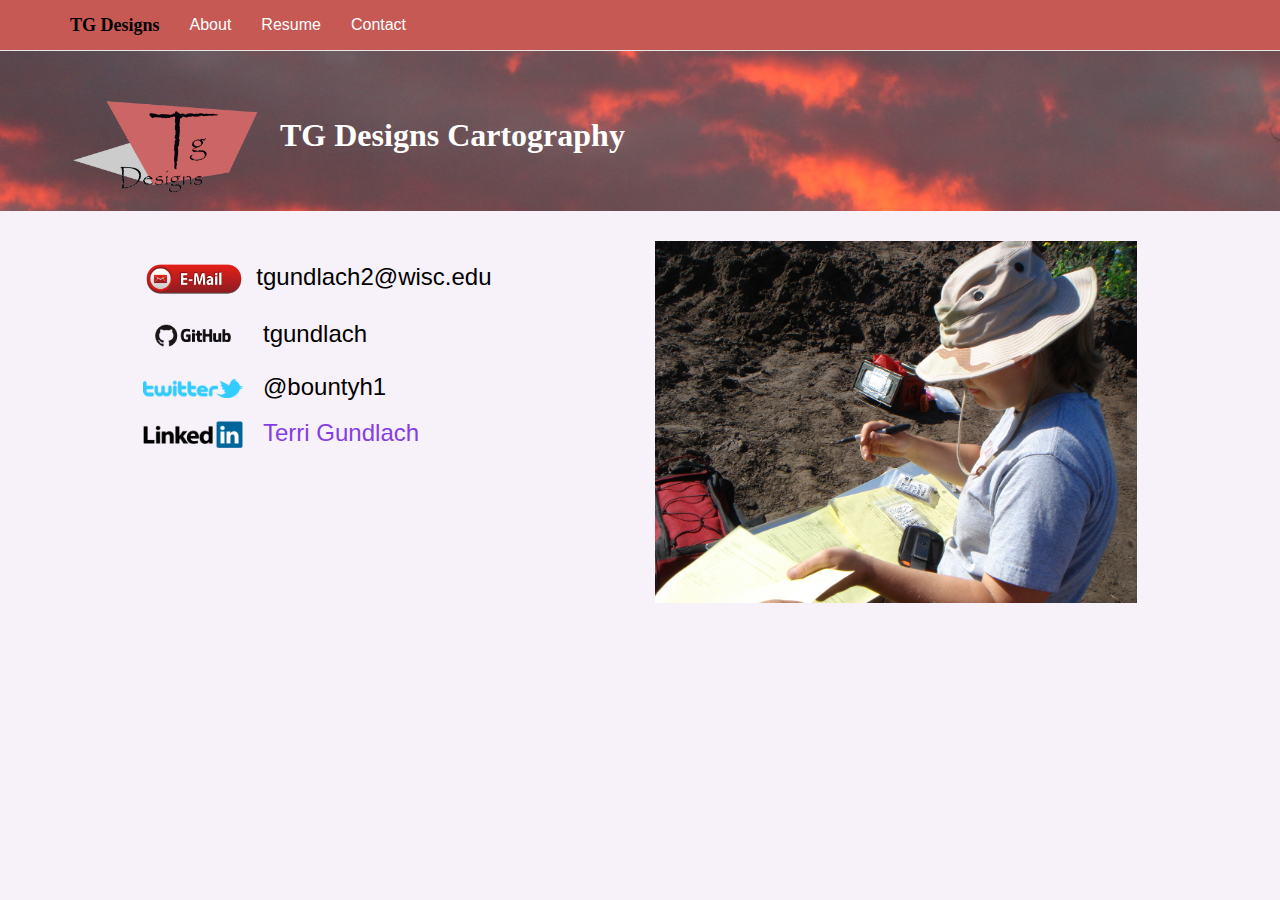
<file: contact.html>
<!DOCTYPE html>
<html>

<head>
        <meta charset="utf-8">
        <title>TG Designs Cartography</title>    
        
        <!--These are listed in order that they are applied.  The last one overwrites the previous -->
       
        <link rel="stylesheet" href="css/bootstrap.min.css"/>
        <!--<link rel="stylesheet" href="css/bootstrap-theme.min.css"/> -->
        <link rel="stylesheet" type="text/css" href="css/style.css"/>
    
    </head>
<body>
    
    <nav class="navbar navbar-default navbar-fixed-top">
            <div class="container">
                <div class="navbar-header"> <!-- Creates the navbar header -->
					<button type="button" class="navbar-toggle collapsed" data-toggle="collapse" data-target="#navbar" aria-expanded="false" aria-controls="navbar">
						<span class="sr-only">Toggle navigation</span> <!-- Used for screen readers for accessibility -->
						<span class="glyphicon glyphicon-menu-hamburger"></span>
						<span class="menu"> Menu</span>
					</button> <!-- Hamburger button for smaller devices -->
						<a class="navbar-brand" href="index.html">TG Designs</a> <!-- Your website brand name -->

                </div>
                
                <div id="navbar" class="collapse navbar-collapse"> <!-- Links to include in navbar -->
		          <ul class="nav navbar-nav">  <!-- Unordered list for links on navbar -->
                      <!--<li><a href="Index.html">Home</a></li>-->
		              <li><a href="about.html">About</a></li>
                      <li><a href="resume.html">Resume</a></li>
		              <li><a href="contact.html">Contact</a></li>
		          </ul>
                </div> <!-- end .navbar-collapse -->
            </div> <!-- end .container -->
        </nav> <!-- end navigation bar -->
         
        
        <div class="jumbotron">
			<div class="container">
                <!-- Details in Style Sheet-->
                <img src="img/Logo.png">
                <h2>TG Designs Cartography</h2> 
			</div> 
        </div>
    
    
<div class="content content-contact">
    
     <div class="col-md-6">
         

        <h3><img src="img/email.png">&nbsp;&nbsp;tgundlach2@wisc.edu</h3> 
        <h3><img src="img/github.png">&nbsp;&nbsp; tgundlach</h3>
        <h3><img src="img/logo_twitter.png">&nbsp;&nbsp; @bountyh1</h3>
        <h3><img src="img/linkedin.png"> <a href="https://www.linkedin.com/in/terrigundlach" target="_blank">&nbsp;&nbsp;Terri Gundlach </a> </h3> 
    
    </div>
    <div class="col-md-6">
        <img id="myimage" src="img/Fieldschool1.JPG">
    </div>
</div>
    
    
    
  <!--put your external script links here-->
		<script type="text/javascript" src="lib/jquery-1.11.3.js"></script>
		<script type="text/javascript" src="lib/bootstrap.min.js"></script>  
    
    
</body>


</html>
</file>
<file: css/style.css>
/********************

.  <--- Class
#  <--- ID
h2 <--- Element

*********************/

/***** NAVBAR *****/
.navbar-default {
  background-color: #c65954;
  border-radius: 0;
  background-image: none;
}

/* Navbar title */
.navbar-default .navbar-brand {
  color: #000;
  font-size: 18px;
  font-weight: bold; 
    font-family:'Candara', 'Times New Roman', 'sans-serif';
}

/* Navbar hover effects */
.navbar-default .navbar-brand:hover,
.navbar-default .navbar-brand:focus,
.navbar-default .navbar-nav > li > a:hover,
.navbar-default .navbar-nav > li > a:focus {
    color: #626262;
}

/* Navbar links */
.navbar-default .navbar-nav > li > a {
  color: #fff;
  font-size: 16px;
    font-family:'tahoma', 'verdana', 'arial', 'helvetica', 'sans-serif'; 
}

/* Navbar collapsed styles */
.navbar-header .navbar-toggle {
  color: #fff;
}

.navbar-header .navbar-toggle:hover,
.navbar-header .navbar-toggle:focus {
  background-color: #626262;
  color: #e5e5e5;
}

/*** Portfolio pieces ***/
.portfolio-thumbnail {
  background-color: #fff;
  border-color: #863ee3;
  border-width: 2px;
  width: 95%;
}

.portfolio-thumbnail:hover {
  border-color: #ebd122;
}

.portfolio-title {
  font-weight: bold;
}

.portfolio-description {
}

.portfolio-image {
}

#about-world {
  max-height: 200px;
}

.resume h3 {
  font-weight: bold;
}

hr {
  border-color: white;
  border-width: 2px;
}

p {
  font-size: 20px;
}

a {
  color: #863ee3;
}

a:hover {
  color: #ebd122;
}

.jumbotron {
  /*Stockphoto*/
  background: url(../img/Cropped%20img-0833.jpg) no-repeat;
    background-size: cover; 
}

.jumbotron h2 {
  font-size: 32px;          /* Name font size */
  font-weight: bold;        /* Bold Text */
  margin-left: 210px;       /* 120px space before the name to make room for the logo */
  position: relative;       /* Allows it to be next to the image*/
    color:#fff;
    font-family:'Lucida Handwriting', 'Candara', 'Times New Roman', 'corbel', 'tahoma', 'verdana', 'arial', 'helvetica', 'sans-serif';
}

.jumbotron img {
    width: 190px;           /* Width of Image to scale    */
    position: absolute;     /* allows to be on the same line height as the name*/
   margin-bottom:15px         /* 10px margin above the logo to center it  */ 
}

body {
  padding-top: 50px;
  font-family: 'Georgia', serif;
  background-color: #f7f1fa;
  color: #242424;
}

.footer p {
  padding-top: 25px;
  font-size: 12px;
  font-style: italic;
  font-family: 'Georgia', serif;  
  background-color: #ddd;
  color: #000; 
}

.content-about p {
    text-align: justify;
}

.content-about img {
    width:100%;
}

.content {
    font-size: 12px;
    font-family: 'Georgia', serif;  
    color: #000; 
    width:80%;
    align-content: center;
    margin-left: 10%;   
}

.content-contact img {
    width:100px;
}

.content-contact #myimage {
    width:100%;
}

.content #resume {
    width:100%;
    position:absolute;
    text-align: justify; 
}

.content #img {
    width:100%;
    position:relative;
    
}

.content #img img {
    width:100%;
}


h3 {
    font-family:'garamond', 'arial', 'helvetica', 'sans-serif';
}

p {
    color: #333;
    font-size: 25px;
    font-family:'Times New Roman', 'serif';
}



/*  --ORIGINAL

h1 {
	color: #ff0000;
	font-size: 30px;	
}

h2 {
    color: purple;
    font-family: fantasy, corbel, tahoma, verdana, arial, helvetica, sans-serif;
}

p {
    color: grey;
    font-size: 16px;
}

li {
    background-color: black;
    color: white;
    border: solid 2px white;
}

*/
</file>
